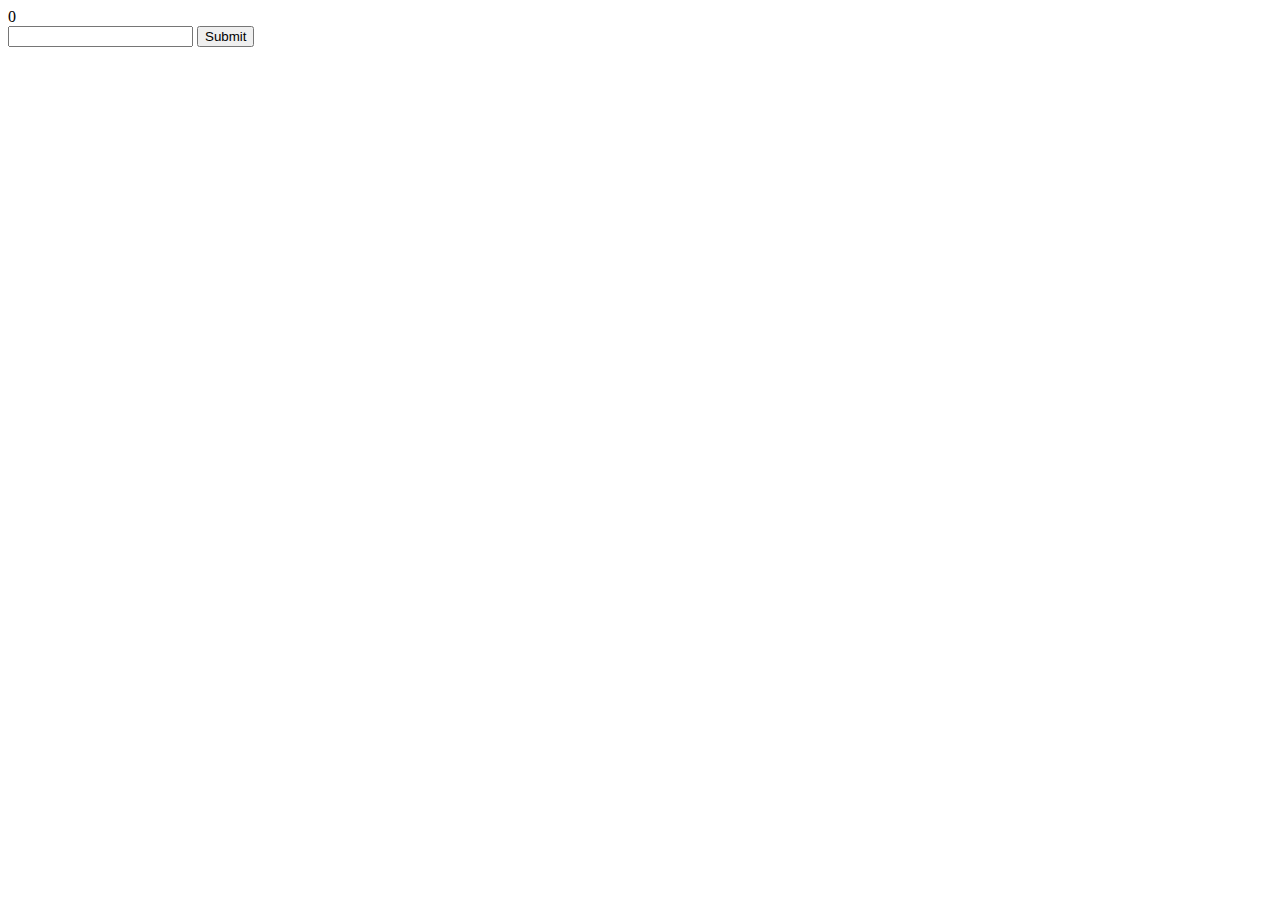
<file: counter.html>
<!DOCTYPE html>
    <body>
            <div id="counter">0</div>
            <div class="formelements">
            <input id="timer" type="text">
            <button type="submit">Submit</button>
        </div>
        <script src="../js/counter.js"></script>
    </body>
</html>
</file>
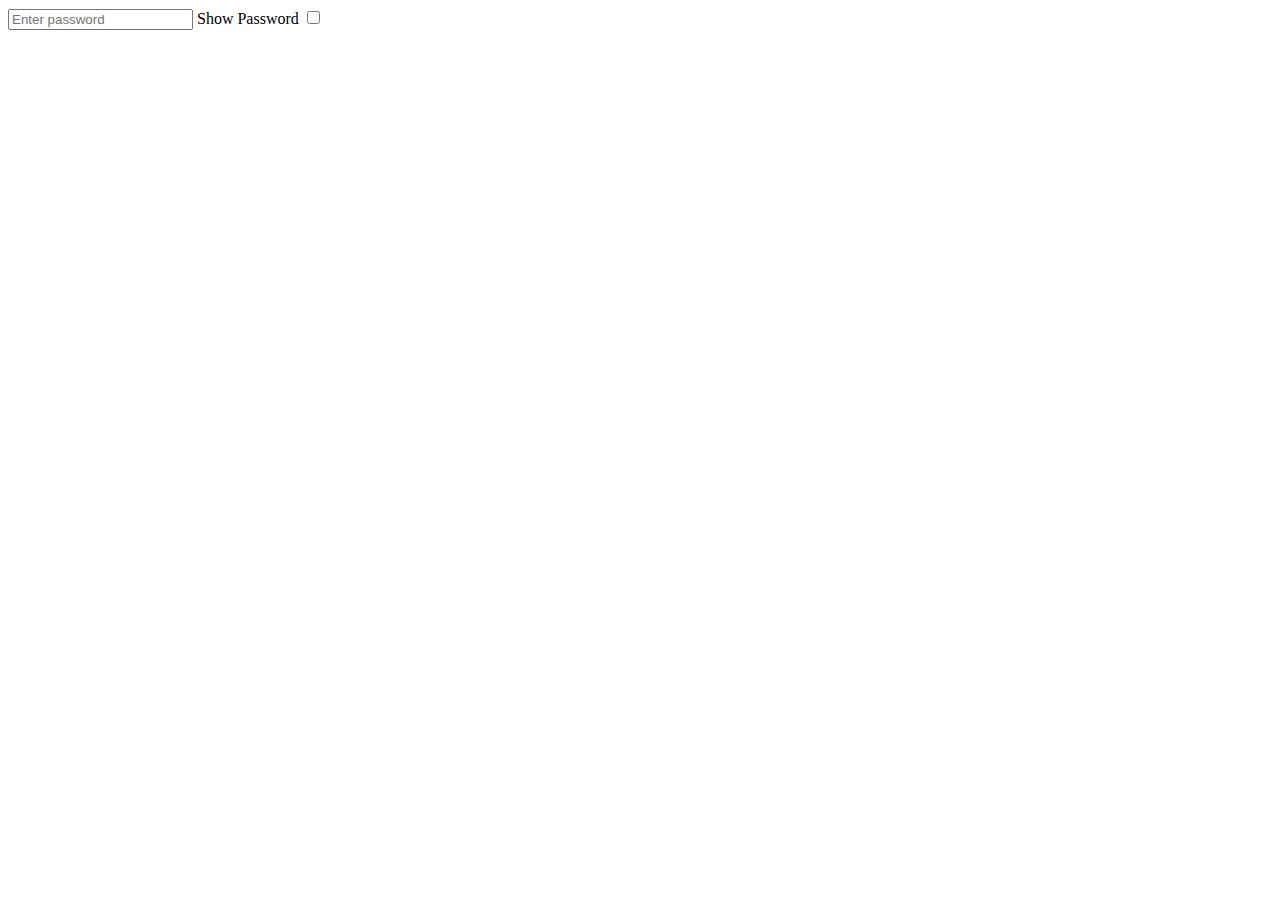
<file: qstn7.html>
<!DOCTYPE html>
<html lang="en">
<head>
    <meta charset="UTF-8">
    <meta name="viewport" content="width=device-width, initial-scale=1.0">
    <title>Document</title>
</head>
<body>
    <input type="password" id="passwordInput" placeholder="Enter password">
<label for="showPassword">Show Password</label>
<input type="checkbox" id="showPassword">

<script>
    const inp = document.getElementById("passwordInput");
    const che=document.getElementById("showPassword");

    che.addEventListener('change',(e)=>{
       k = e.target.checked
       if(k){
        inp.type="text";
       }
       else{
        inp.type="password"
       }
    })

</script>
</body>
</html>
</file>
